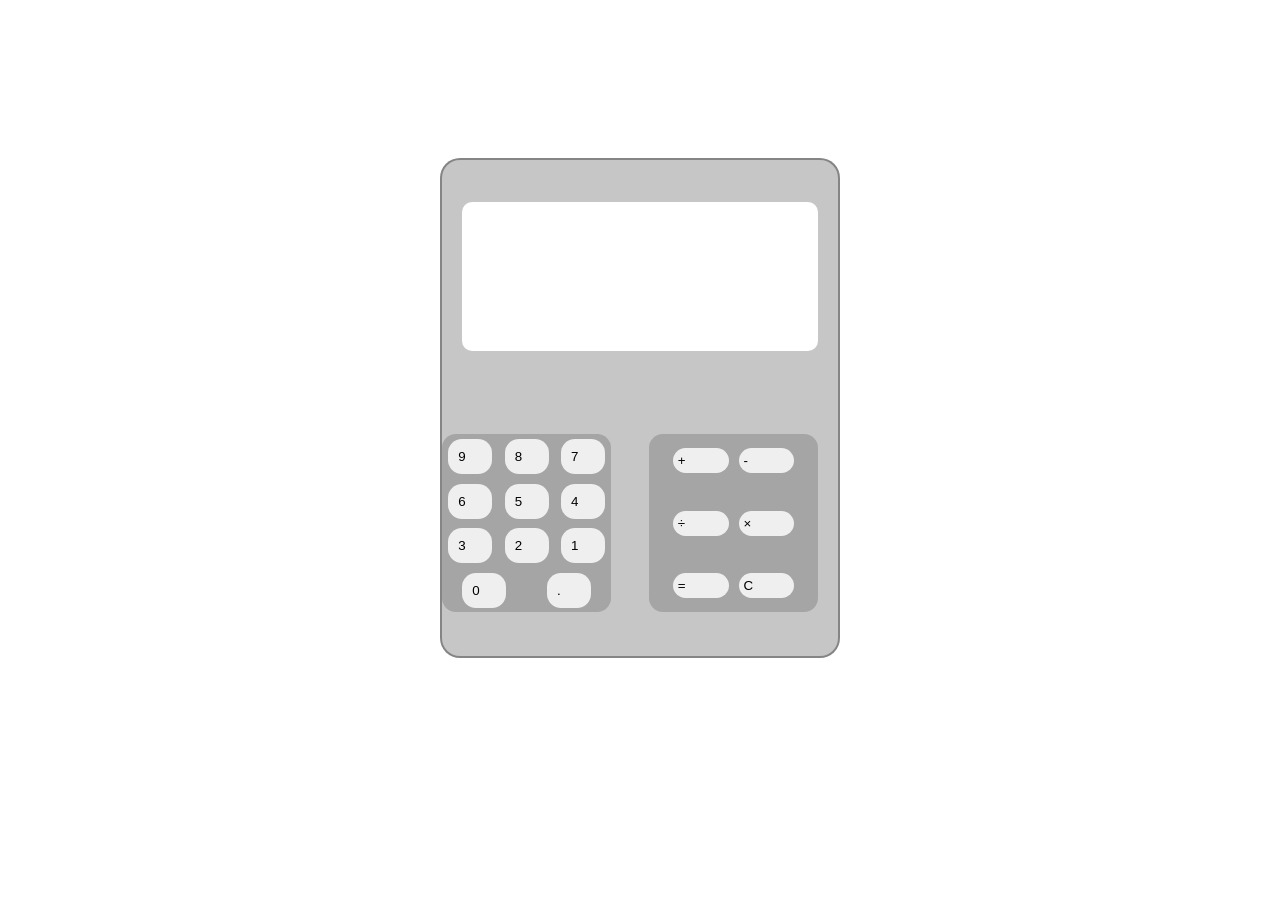
<file: index.html>
<html lang="en">
<head>
    <meta charset="UTF-8">
    <meta name="viewport" content="width=device-width, initial-scale=1.0">
    <title>Calculator</title>
    <link rel="stylesheet" href="style.css">
</head>
<body>
    <div class="main">
        <div class="calculator">
            <div class="display">
                <div class="calculation" contenteditable="true" data-placeholder="calculation"></div>
                <div class="output"  contenteditable="true" data-placeholder="results"></div>
            </div>
            <div class="buttons">
                <div class="container">
                        <div class="number">
                            <button class="btn" data-value="9">9</button>
                            <button class="btn" data-value="8">8</button>
                            <button class="btn" data-value="7">7</button>
                            <button class="btn" data-value="6">6</button>
                            <button class="btn" data-value="5">5</button>
                            <button class="btn" data-value="4">4</button>
                            <button class="btn" data-value="3">3</button>
                            <button class="btn" data-value="2">2</button>
                            <button class="btn" data-value="1">1</button>
                            <button class="btn" data-value="0">0</button>
                            <button class="btn" data-value=".">.</button>
                        </div>

                        <div class="symbol">
                            <button class="sym" data-action="+">+</button>
                            <button class="sym" data-action="-">-</button>
                            <button class="sym" data-action="/">&divide;</button>
                            <button class="sym" data-action="*">&times;</button>
                            <button class="sym" data-action="=" id="equal">=</button>
                            <button class="sym" data-action="C" id="clear">C</button>
                            
                        </div>
                    </div>
                </div>                
            </div>
        </div>
    </div>
    <script src="script.js" defer></script>
</body>
</html>
</file>
<file: style.css>
.main
    {
        display: flex;
        box-sizing: border-box;
        justify-content: center;
        height: 800px;
        align-items: center;
    }


.calculator
    {
        border: 2px rgba(128, 126, 126, 0.9) solid;
        box-sizing: border-box;
        display: flex;
        flex-direction: column;
        max-width: 400px;
        height: 500px;
        border-radius: 20px;
        justify-content: space-around;
        background-color: rgb(198, 198, 198);
    }


.display
    {
        box-sizing: border-box;
        border-radius: 10px;
        display: flex;
        flex-direction: column;
        width: 90%;
        height: 30%;
        align-items: end;
        align-self: center;
        background-color: white;
        justify-content: space-evenly;
    }

.container
    {
        box-sizing: border-box;
        display: flex;
        height:180px;
        width: 95%;
        justify-self: center;
        border-radius: 15px;
        justify-content: space-between;
    }

.number
    {
        display: flex;
        width: 45%;
        box-sizing: border-box;
        height: 99%;
        flex-wrap: wrap;
        border-radius:14px;
        justify-content: space-around;
        align-items: center;
        background-color: rgb(165, 165, 165);
    }

.symbol
    {
        display: flex;
        width: 45%;
        box-sizing: border-box;
        height:99% ;
        border-radius: 14px;
        justify-content: center;
        align-items: center;
        flex-wrap: wrap;   
        gap: 10px;
        background-color: rgb(165, 165, 165);
    }

.btn
    {        
        display: flex;
        padding: 10px;
        width: 26%;
        gap: 10px;
        border-radius: 14px;
        border: none;
        transition: all 0.4s ease-in-out;
    }


.btn:hover 
    {
        transition: all 0.4s ease-in-out;
        transform: translateY(-2px) scale(1.15);
        box-shadow: 0px 10px 10px rgba(165, 165, 165,0.7);
        background-color: lightblue;
        text-shadow: 5px 5px 2px rgba(0,0,0,0.2);
    }

.sym
    {
        flex-wrap: wrap;
        display: flex;
        width: 33%;
        padding: 5px;
        border-radius: 14px;
        border: none;
        transition: all 0.4s ease-in-out;
    }

.sym:hover 
    {
        transition: all 0.4s ease-in-out;
        transform: translateY(-2px) scale(1.15);
        box-shadow: 0px 10px 10px rgba(165, 165, 165,0.7);
        background-color: lightblue;
        text-shadow: 5px 5px 2px rgba(0,0,0,0.2);
    }
.calculation
    {
        color: rgb(173, 171, 171);
    }

.output
    {
        color: rgb(21, 21, 21);
    }
</file>
<file: calculator.css>
.main
    {
        display: flex;
        box-sizing: border-box;
        justify-content: center;
        height: 800px;
        align-items: center;
    }


.calculator
    {
        border: 2px rgba(128, 126, 126, 0.9) solid;
        box-sizing: border-box;
        display: flex;
        flex-direction: column;
        max-width: 400px;
        height: 500px;
        border-radius: 20px;
        justify-content: space-around;
        background-color: rgb(198, 198, 198);
    }


.display
    {
        box-sizing: border-box;
        border-radius: 10px;
        display: flex;
        flex-direction: column;
        width: 90%;
        height: 30%;
        align-items: end;
        align-self: center;
        background-color: white;
        justify-content: space-evenly;
    }

.container
    {
        box-sizing: border-box;
        display: flex;
        height:180px;
        width: 95%;
        justify-self: center;
        border-radius: 15px;
        justify-content: space-between;
    }

.number
    {
        display: flex;
        width: 45%;
        box-sizing: border-box;
        height: 99%;
        flex-wrap: wrap;
        border-radius:14px;
        justify-content: space-around;
        align-items: center;
        background-color: rgb(165, 165, 165);
    }

.symbol
    {
        display: flex;
        width: 45%;
        box-sizing: border-box;
        height:99% ;
        border-radius: 14px;
        justify-content: center;
        align-items: center;
        flex-wrap: wrap;   
        gap: 10px;
        background-color: rgb(165, 165, 165);
    }

.btn
    {        
        display: flex;
        padding: 10px;
        width: 26%;
        gap: 10px;
        border-radius: 14px;
        border: none;
        transition: all 0.4s ease-in-out;
    }


.btn:hover 
    {
        transition: all 0.4s ease-in-out;
        transform: translateY(-2px) scale(1.15);
        box-shadow: 0px 10px 10px rgba(165, 165, 165,0.7);
        background-color: lightblue;
        text-shadow: 5px 5px 2px rgba(0,0,0,0.2);
    }

.sym
    {
        flex-wrap: wrap;
        display: flex;
        width: 33%;
        padding: 5px;
        border-radius: 14px;
        border: none;
        transition: all 0.4s ease-in-out;
    }

.sym:hover 
    {
        transition: all 0.4s ease-in-out;
        transform: translateY(-2px) scale(1.15);
        box-shadow: 0px 10px 10px rgba(165, 165, 165,0.7);
        background-color: lightblue;
        text-shadow: 5px 5px 2px rgba(0,0,0,0.2);
    }
.calculation
    {
        color: rgb(173, 171, 171);
    }

.output
    {
        color: rgb(21, 21, 21);
    }
</file>
